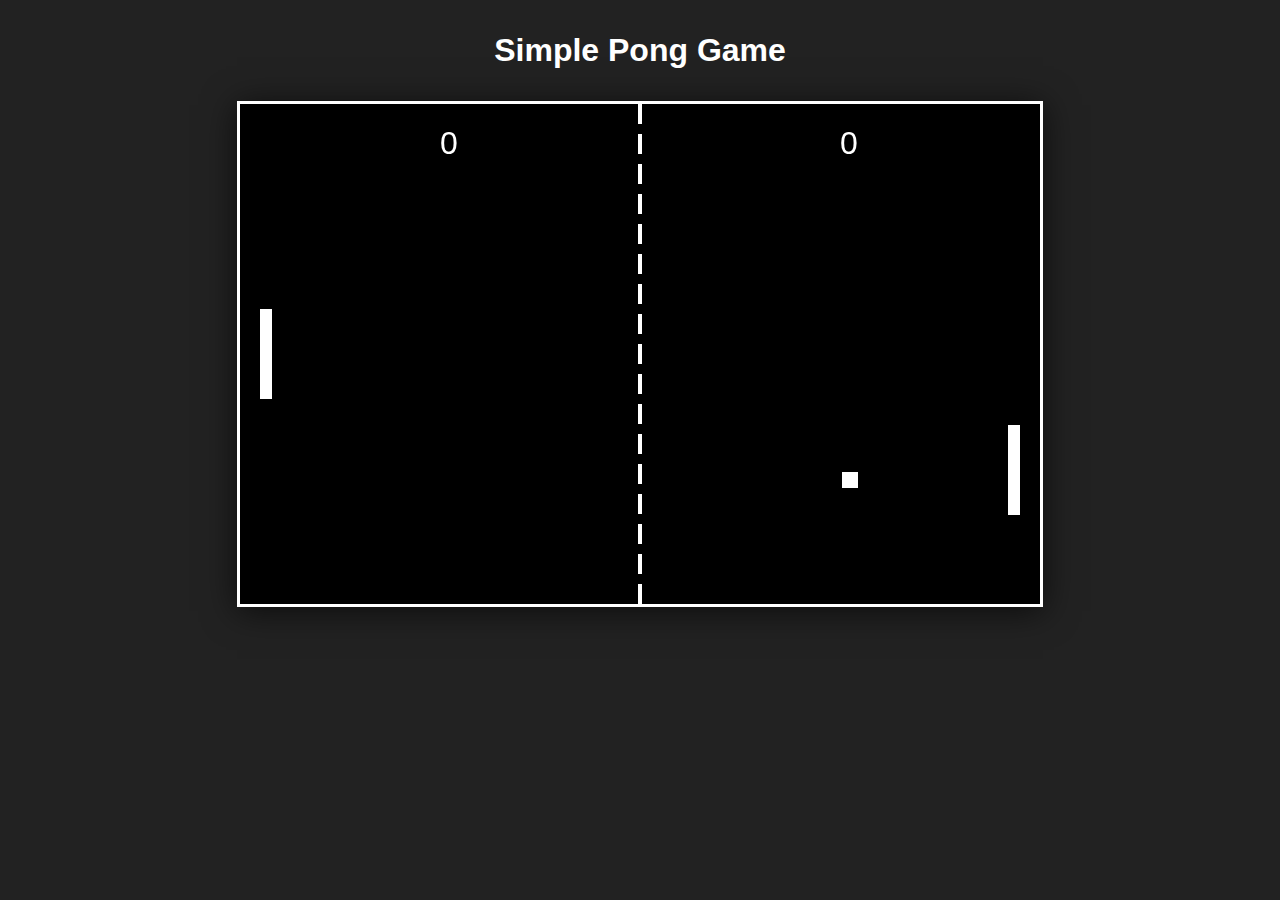
<file: Pong_Game/index.html>
<!DOCTYPE html>
<html lang="en">
<head>
    <meta charset="UTF-8">
    <title>Simple Pong Game</title>
    <link rel="stylesheet" href="style.css">
</head>
<body>
    <h1>Simple Pong Game</h1>
    <canvas id="pong" width="800" height="500"></canvas>
    <script src="game.js"></script>
</body>
</html>
</file>
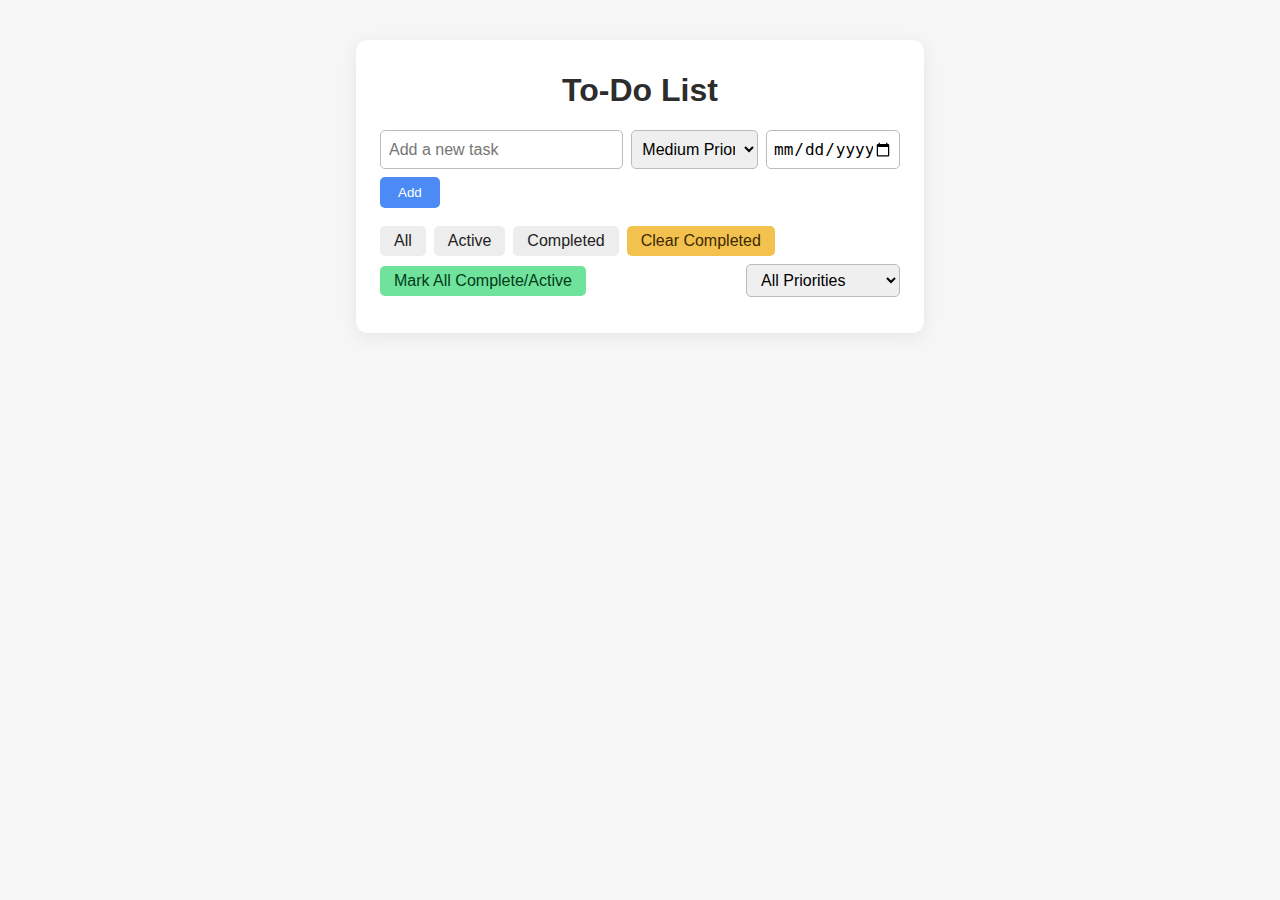
<file: To-Do/index.html>
<!DOCTYPE html>
<html lang="en">
<head>
  <meta charset="UTF-8">
  <title>To-Do List with Priority, Due Dates, and Filtering</title>
  <link rel="stylesheet" href="todo-app.css" />
</head>
<body>
  <div class="container">
    <h1>To-Do List</h1>
    <form id="todo-form">
      <input id="todo-input" type="text" placeholder="Add a new task" required autocomplete="off" />
      <select id="todo-priority">
        <option value="High">High Priority</option>
        <option value="Medium" selected>Medium Priority</option>
        <option value="Low">Low Priority</option>
      </select>
      <input id="todo-due-date" type="date" />
      <button type="submit">Add</button>
    </form>
    <div class="filters">
      <button id="filter-all" class="filter-btn">All</button>
      <button id="filter-active" class="filter-btn">Active</button>
      <button id="filter-completed" class="filter-btn">Completed</button>
      <button id="clear-completed" class="clear-btn">Clear Completed</button>
      <button id="mark-all" class="markall-btn">Mark All Complete/Active</button>
      <select id="priority-filter" class="priority-filter">
        <option value="All">All Priorities</option>
        <option value="High">High Priority</option>
        <option value="Medium">Medium Priority</option>
        <option value="Low">Low Priority</option>
      </select>
    </div>
    <ul id="todo-list"></ul>
    <div id="counts"></div>
  </div>
  <script type="module" src="todo-app.ts"></script>
</body>
</html>
</file>
<file: Pong_Game/style.css>
body {
    background: #222;
    color: #fff;
    text-align: center;
    font-family: Arial, sans-serif;
    margin: 0;
    padding: 0;
}
h1 {
    margin-top: 32px;
}
#pong {
    background: #000;
    display: block;
    margin: 32px auto;
    border: 3px solid #fff;
    box-shadow: 0 4px 32px #000a;
}
</file>
<file: To-Do/todo-app.css>
body {
  font-family: 'Segoe UI', Tahoma, Geneva, Verdana, sans-serif;
  background: #f6f6f6;
  margin: 0;
  padding: 0;
}
.container {
  width: 100%;
  max-width: 520px;
  margin: 40px auto;
  background: #fff;
  border-radius: 12px;
  box-shadow: 0 4px 18px #0001;
  padding: 32px 24px 24px 24px;
}
h1 {
  margin-top: 0;
  text-align: center;
  color: #2d2d2d;
}
#todo-form {
  display: flex;
  gap: 8px;
  margin-bottom: 18px;
  flex-wrap: wrap;
}
#todo-input {
  flex: 2;
  padding: 8px;
  border-radius: 5px;
  border: 1px solid #bbb;
  font-size: 1rem;
}
#todo-priority, #todo-due-date {
  flex: 1;
  padding: 8px 6px;
  border-radius: 5px;
  border: 1px solid #bbb;
  font-size: 1rem;
  min-width: 120px;
}
#todo-form button {
  padding: 8px 18px;
  background: #4c8bf5;
  color: #fff;
  border: none;
  border-radius: 5px;
  cursor: pointer;
}
#todo-list {
  list-style: none;
  padding: 0;
  margin: 0 0 12px 0;
}
.todo-item {
  display: flex;
  align-items: center;
  background: #f3f8fd;
  margin-bottom: 7px;
  padding: 10px 14px;
  border-radius: 6px;
  font-size: 1rem;
  cursor: pointer;
  transition: background .16s;
}
.todo-item.completed {
  text-decoration: line-through;
  color: #aaa;
  background: #e1e9f1;
}
.todo-item.overdue:not(.completed) {
  background: #ffdddd;
  border-left: 4px solid #e74c3c;
}
.todo-item:hover {
  background: #d2e2fa;
}
.delete-btn {
  margin-left: 8px;
  background: #f55757;
  color: #fff;
  border: none;
  border-radius: 4px;
  padding: 5px 10px;
  cursor: pointer;
  font-size: 0.93em;
  transition: background .12s;
}
.delete-btn:hover {
  background: #d72626;
}
.edit-btn {
  margin-left: 8px;
  background: #4c8bf5;
  color: #fff;
  border: none;
  border-radius: 4px;
  padding: 5px 10px;
  cursor: pointer;
  font-size: 0.93em;
  transition: background .12s;
}
.edit-btn:hover {
  background: #2d6fe2;
}
.filters {
  display: flex;
  gap: 8px;
  margin-bottom: 10px;
  flex-wrap: wrap;
  align-items: center;
}
.filter-btn, .clear-btn, .markall-btn {
  padding: 6px 14px;
  border: none;
  border-radius: 5px;
  background: #ededed;
  cursor: pointer;
  font-size: 1em;
  color: #222;
}
.filter-btn.active {
  background: #4c8bf5;
  color: #fff;
}
.clear-btn {
  background: #f3c24e;
  color: #3b2803;
}
.clear-btn:hover {
  background: #f7a91f;
}
.markall-btn {
  background: #6fe29b;
  color: #033b1a;
}
.markall-btn:hover {
  background: #34d47c;
}
.priority-filter {
  padding: 6px 10px;
  border-radius: 5px;
  border: 1px solid #bbb;
  font-size: 1em;
  margin-left: auto;
}
#counts {
  text-align: right;
  color: #666;
  font-size: 0.97em;
  margin-top: 6px;
}

.priority-badge {
  display: inline-block;
  min-width: 62px;
  text-align: center;
  padding: 3px 7px;
  margin-right: 10px;
  border-radius: 5px;
  font-size: 0.95em;
  font-weight: bold;
}
.priority-high {
  background: #f55757;
  color: #fff;
}
.priority-medium {
  background: #f3c24e;
  color: #222;
}
.priority-low {
  background: #8ddc7f;
  color: #033b1a;
}
.due-badge {
  background: #f5f0bb;
  color: #795548;
  border-radius: 5px;
  padding: 2px 7px;
  font-size: 0.97em;
  margin-right: 10px;
  margin-left: 5px;
}
.edit-priority {
  margin-left: 8px;
  padding: 4px 6px;
  border-radius: 4px;
  border: 1px solid #bbb;
  font-size: 0.95em;
}
.edit-due-date {
  margin-left: 8px;
  padding: 4px;
  border-radius: 4px;
  border: 1px solid #bbb;
  font-size: 0.95em;
  min-width: 120px;
}
.edit-input {
  font-size: 1rem;
  padding: 5px;
  border-radius: 4px;
  border: 1px solid #bbb;
  width: 80%;
  margin-right: 8px;
}
</file>
